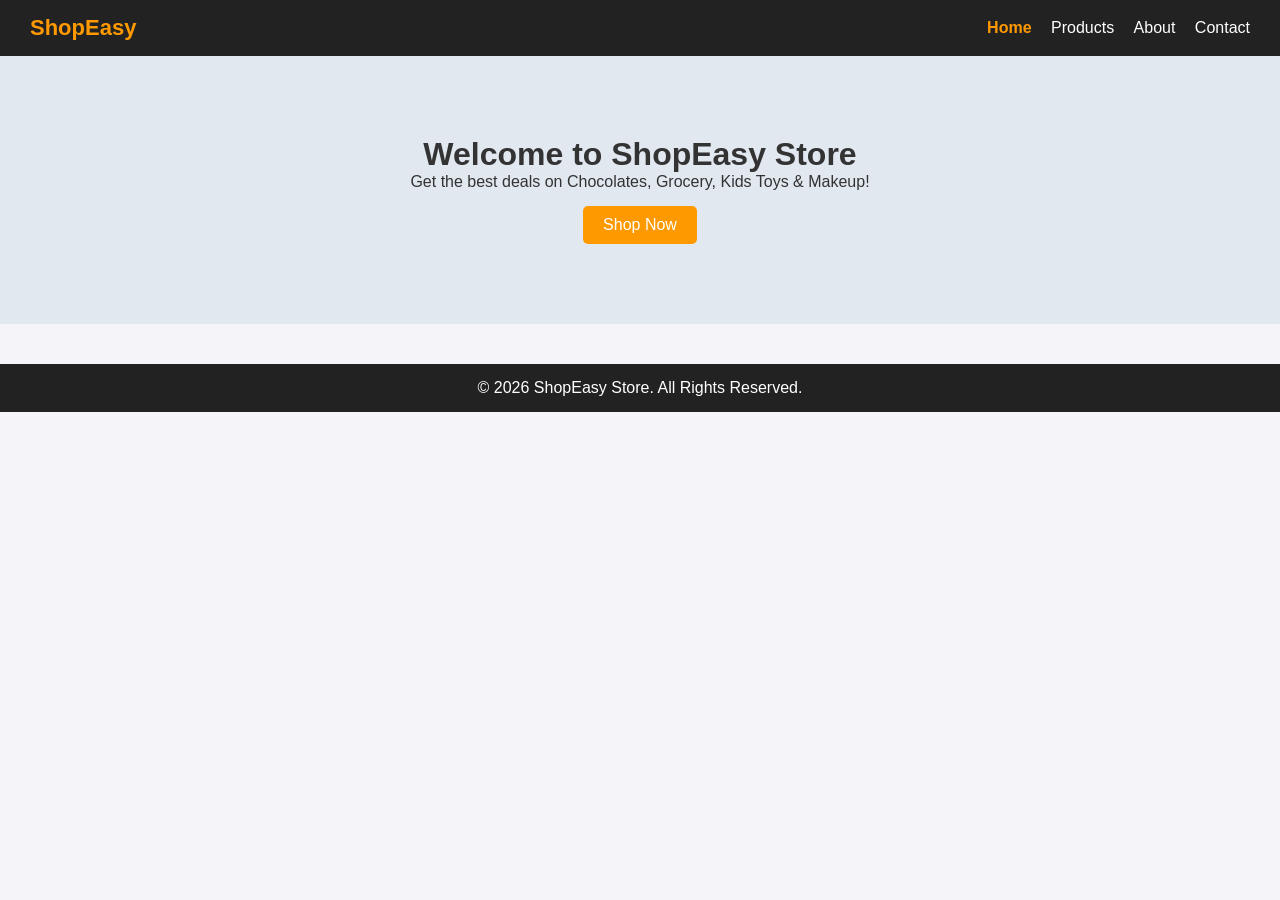
<file: index.html>
<!DOCTYPE html>
<html lang="en">
<head>
    <meta charset="UTF-8">
    <meta name="viewport" content="width=device-width, initial-scale=1.0">
    <title>ShopEasy - Home</title>
    <link rel="stylesheet" href="style.css">
</head>
<body>
    <nav class="navbar">
        <div class="logo">ShopEasy</div>
        <div class="nav-links">
            <a href="index.html" class="active">Home</a>
            <a href="products.html">Products</a>
            <a href="about.html">About</a>
            <a href="contact.html">Contact</a>
        </div>
    </nav>

    <header class="hero">
        <h1>Welcome to ShopEasy Store</h1>
        <p>Get the best deals on Chocolates, Grocery, Kids Toys & Makeup!</p>
        <a href="products.html" class="btn">Shop Now</a>
    </header>

    <footer>
        <p>&copy; 2026 ShopEasy Store. All Rights Reserved.</p>
    </footer>

    <script src="script.js"></script>
</body>
</html>
</file>
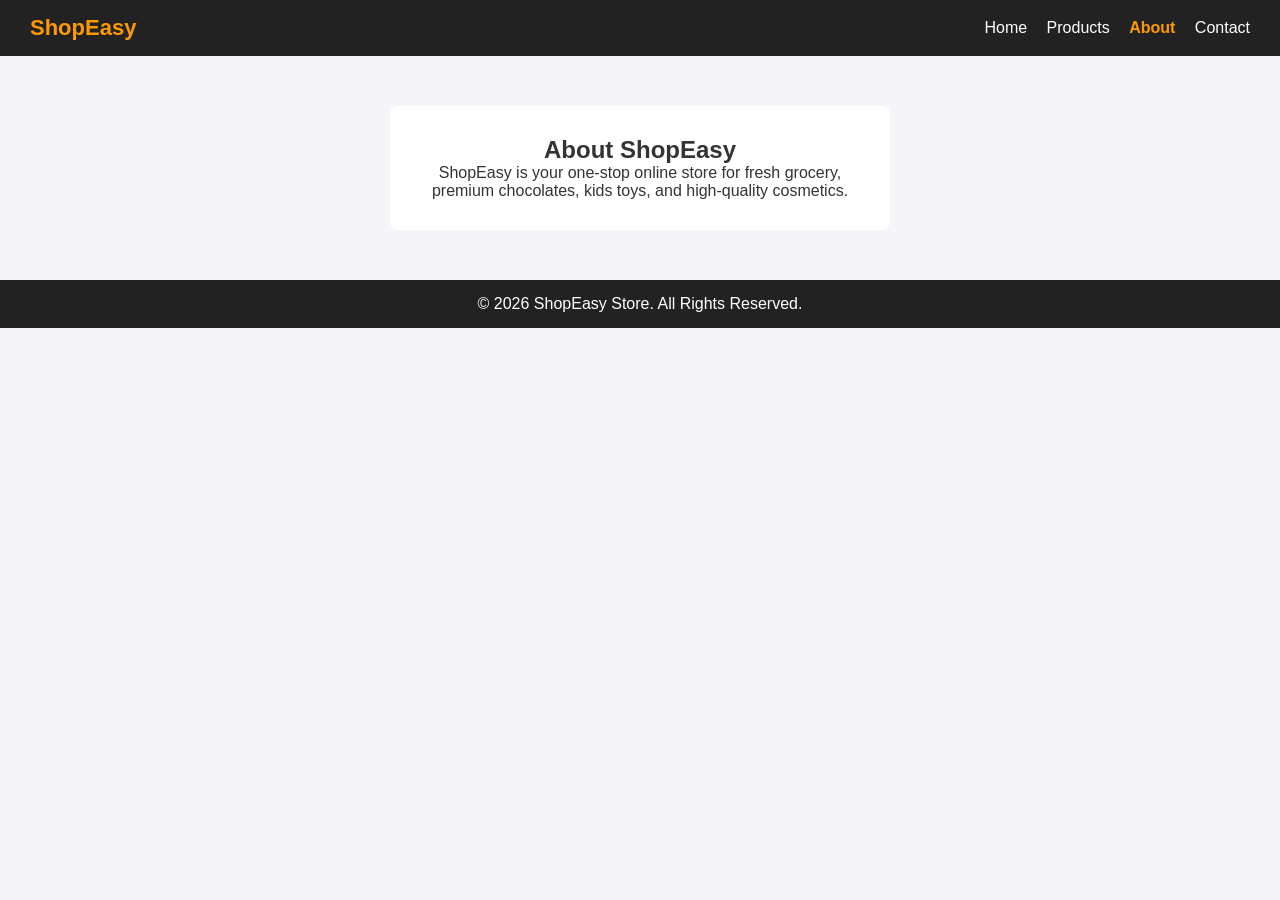
<file: about.html>
<!DOCTYPE html>
<html lang="en">
<head>
    <meta charset="UTF-8">
    <meta name="viewport" content="width=device-width, initial-scale=1.0">
    <title>ShopEasy - About Us</title>
    <link rel="stylesheet" href="style.css">
</head>
<body>
    <nav class="navbar">
        <div class="logo">ShopEasy</div>
        <div class="nav-links">
            <a href="index.html">Home</a>
            <a href="products.html">Products</a>
            <a href="about.html" class="active">About</a>
            <a href="contact.html">Contact</a>
        </div>
    </nav>

    <div class="content-box">
        <h2>About ShopEasy</h2>
        <p>ShopEasy is your one-stop online store for fresh grocery, premium chocolates, kids toys, and high-quality cosmetics.</p>
    </div>

    <footer>
        <p>&copy; 2026 ShopEasy Store. All Rights Reserved.</p>
    </footer>
</body>
</html>
</file>
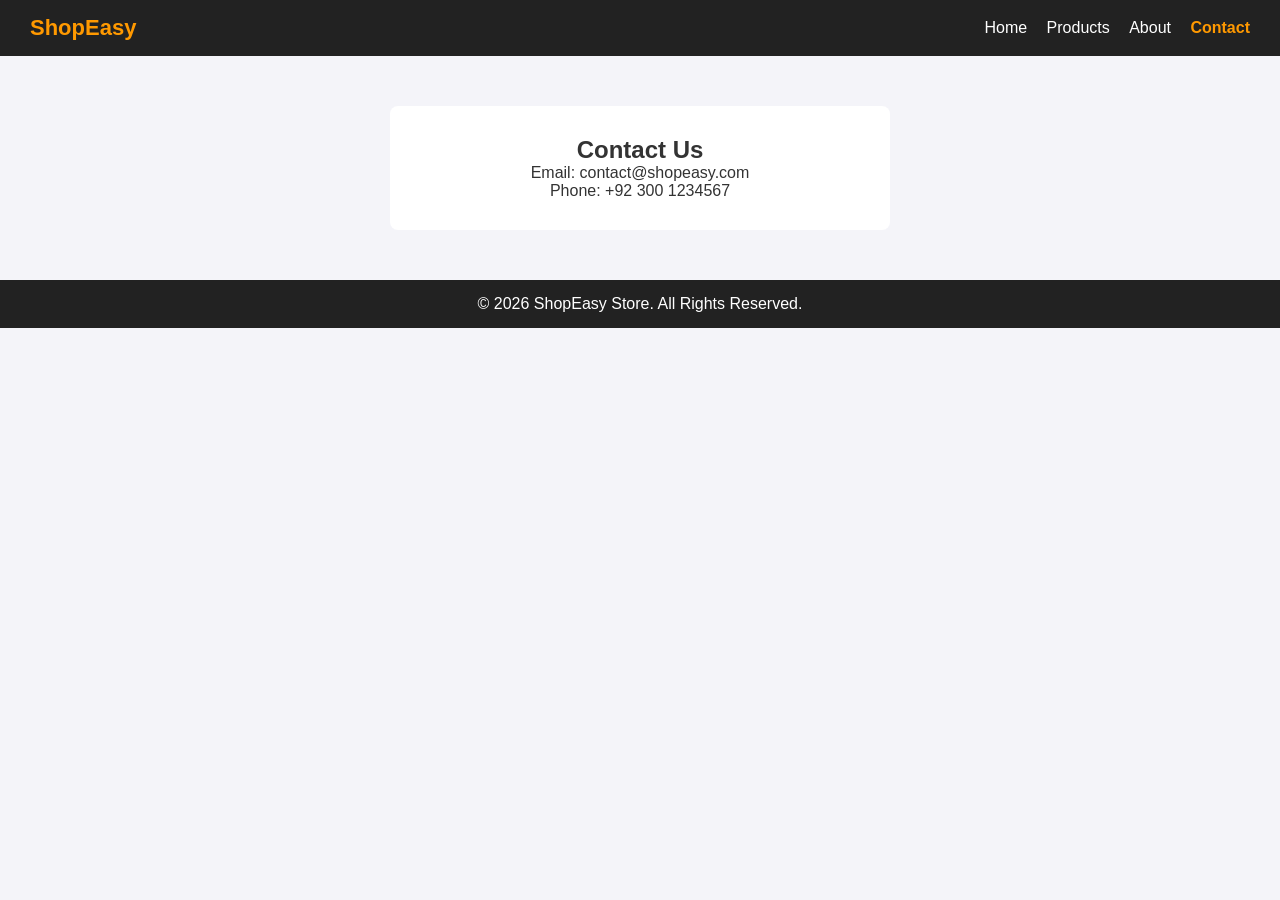
<file: contact.html>
<!DOCTYPE html>
<html lang="en">
<head>
    <meta charset="UTF-8">
    <meta name="viewport" content="width=device-width, initial-scale=1.0">
    <title>ShopEasy - Contact Us</title>
    <link rel="stylesheet" href="style.css">
</head>
<body>
    <nav class="navbar">
        <div class="logo">ShopEasy</div>
        <div class="nav-links">
            <a href="index.html">Home</a>
            <a href="products.html">Products</a>
            <a href="about.html">About</a>
            <a href="contact.html" class="active">Contact</a>
        </div>
    </nav>

    <div class="content-box">
        <h2>Contact Us</h2>
        <p>Email: contact@shopeasy.com</p>
        <p>Phone: +92 300 1234567</p>
    </div>

    <footer>
        <p>&copy; 2026 ShopEasy Store. All Rights Reserved.</p>
    </footer>
</body>
</html>
</file>
<file: style.css>
* { margin: 0; padding: 0; box-sizing: border-box; font-family: Arial, sans-serif; }
body { background: #f4f4f9; color: #333; }
.navbar { background: #222; padding: 15px 30px; display: flex; justify-content: space-between; align-items: center; }
.logo { font-size: 22px; color: #ff9900; font-weight: bold; }
.nav-links a { color: white; text-decoration: none; margin-left: 15px; }
.nav-links a.active { color: #ff9900; font-weight: bold; }
.hero { text-align: center; padding: 80px 20px; background: #e2e8f0; }
.btn { display: inline-block; padding: 10px 20px; background: #ff9900; color: white; text-decoration: none; border-radius: 5px; margin-top: 15px; }
.page-title { text-align: center; margin: 30px 0; }
.product-grid { display: flex; justify-content: center; gap: 20px; flex-wrap: wrap; padding: 20px; }
.card { background: white; border: 1px solid #ddd; padding: 15px; border-radius: 8px; width: 220px; text-align: center; }
.card img { width: 100%; height: 140px; object-fit: cover; border-radius: 5px; }
.price { color: #d90429; font-weight: bold; margin: 10px 0; }
.add-btn { background: #ff9900; border: none; color: white; padding: 8px 12px; border-radius: 4px; cursor: pointer; }
.content-box { max-width: 500px; margin: 50px auto; background: white; padding: 30px; border-radius: 8px; text-align: center; }
footer { background: #222; color: white; text-align: center; padding: 15px; margin-top: 40px; }
</file>
